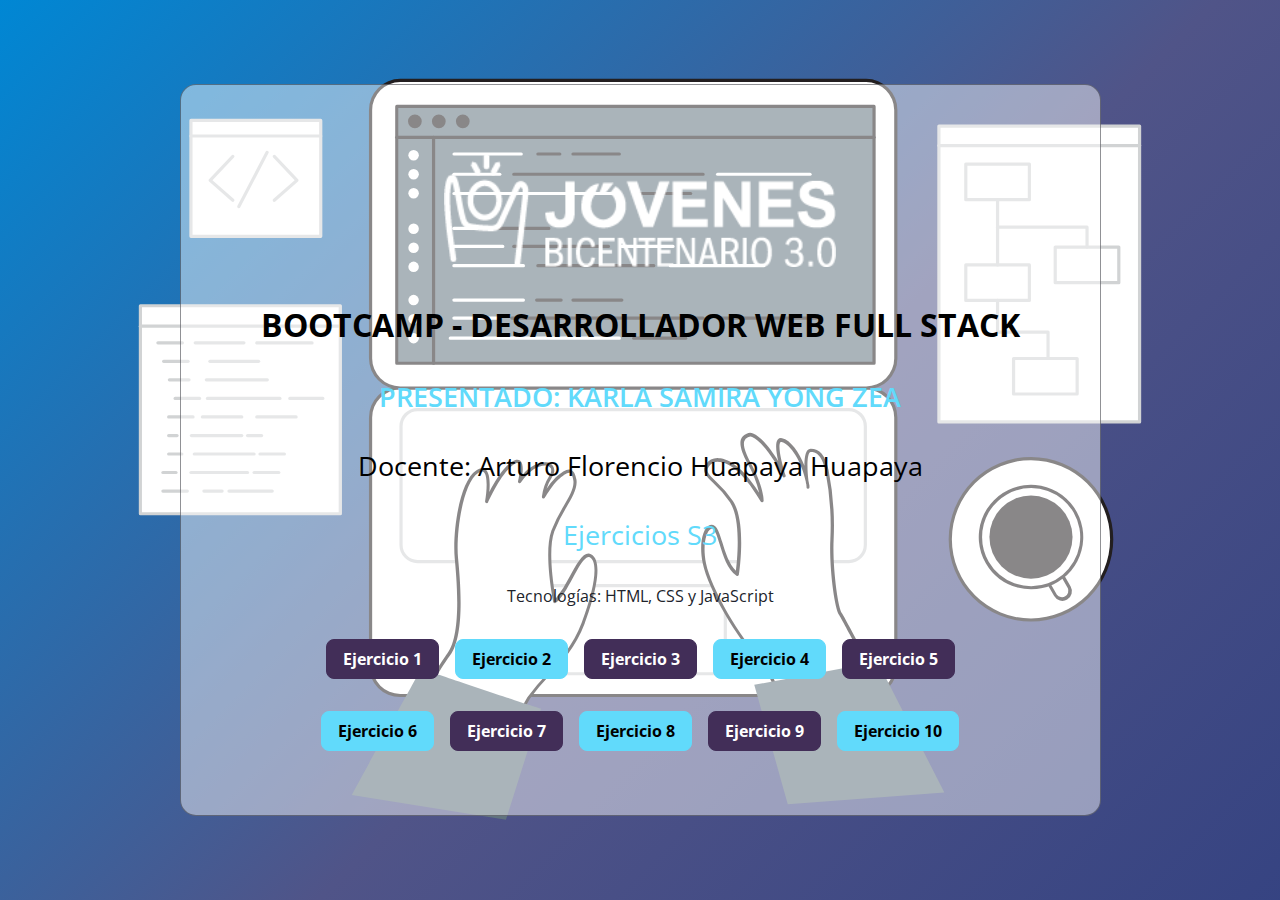
<file: index.html>
<!DOCTYPE html>
<html lang="en">
<head>
    <meta charset="UTF-8">
    <meta http-equiv="X-UA-Compatible" content="IE=edge">
    <meta name="viewport" content="width=device-width, initial-scale=1.0">
    <title>BOOTCAMP-FRONTEND-TECSUP</title>
    <link rel="shortcut icon" href="img/frontend__bootcamp-icono.png" type="image/x-icon">

    <!-- google-fonts -->
    <link href="https://fonts.googleapis.com/css2?family=Open+Sans:wght@300;400;700&display=swap" rel="stylesheet">
  
    <!-- estilos-css -->
    <link rel="stylesheet" href="css/index.css">
    
</head>
<body class="body">

  <header class="header">

      <section class="projects" id="projects">
       
              <article class="projects__project">

                <figure class="projects__project-image-container">
                  <img src="./img/BECA LOGO.png" alt="Miniatura de proyecto" class="projects__project-image" />
                </figure>
  
                <div class="projects__project-data">
                  <h2 class="projects__project-data-title">BOOTCAMP - DESARROLLADOR WEB FULL STACK</h2>
                  <h3 class="projects__project-data-alumna">PRESENTADO: KARLA SAMIRA YONG ZEA</h3>
                  <h3 class="projects__project-data-profesor">Docente: Arturo Florencio Huapaya Huapaya</h3>
                  <h3 class="projects__project-data-reto">Ejercicios S3</h3>
                  <h4 class="projects__project-data-technologies">Tecnologías: HTML, CSS y JavaScript</h4>
                </div>
  
                <div class="projects__project-button-container">
                  <a href="ejercicio1/" class="projects__project-button projects__project-button--bg-purple">Ejercicio 1</a>
                  <a href="ejercicio2/" class="projects__project-button">Ejercicio 2</a>
                  <a href="ejercicio3/" class="projects__project-button projects__project-button--bg-purple">Ejercicio 3</a>
                  <a href="ejercicio4/" class="projects__project-button">Ejercicio 4</a>
                  <a href="ejercicio5/" class="projects__project-button projects__project-button--bg-purple">Ejercicio 5</a>
                </div>
                <div class="projects__project-button-container">
                    <a href="ejercicio6/" class="projects__project-button">Ejercicio 6</a>
                    <a href="ejercicio7/" class="projects__project-button projects__project-button--bg-purple">Ejercicio 7</a>
                    <a href="ejercicio8/" class="projects__project-button">Ejercicio 8</a>
                    <a href="ejercicio9/" class="projects__project-button projects__project-button--bg-purple">Ejercicio 9</a>
                    <a href="ejercicio10/" class="projects__project-button">Ejercicio 10</a>
                  </div>
              </article>
          
        </section>

  </header>
</body>
</html>
</file>
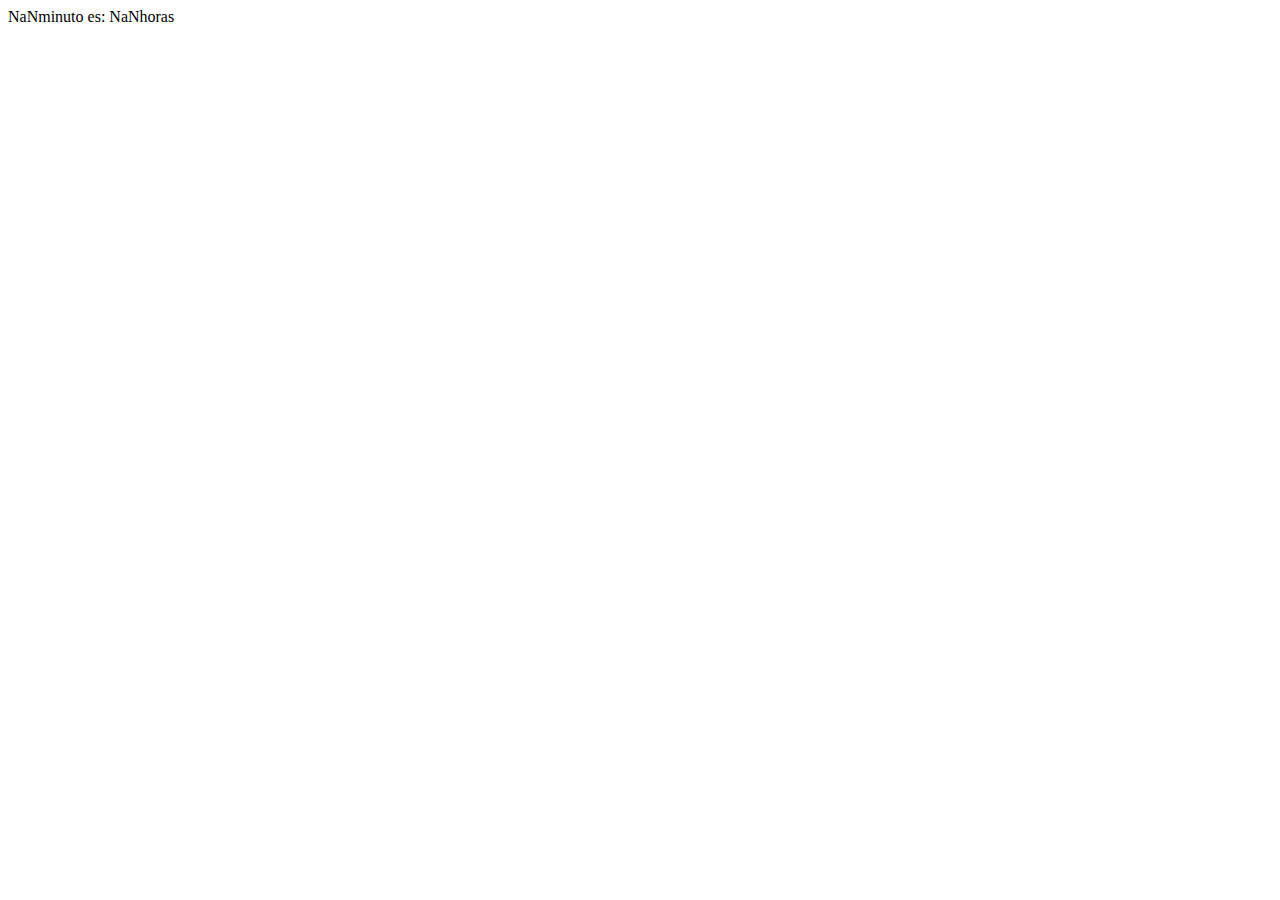
<file: ejercicio10/index.html>
<!DOCTYPE html>
<html lang="en">
<head>
    <meta charset="UTF-8">
    <meta http-equiv="X-UA-Compatible" content="IE=edge">
    <meta name="viewport" content="width=device-width, initial-scale=1.0">
    <title>Ejercicio 10</title>
</head>
<body>
    <script src="./js/funciones.js"></script>
</body>
</html>
</file>
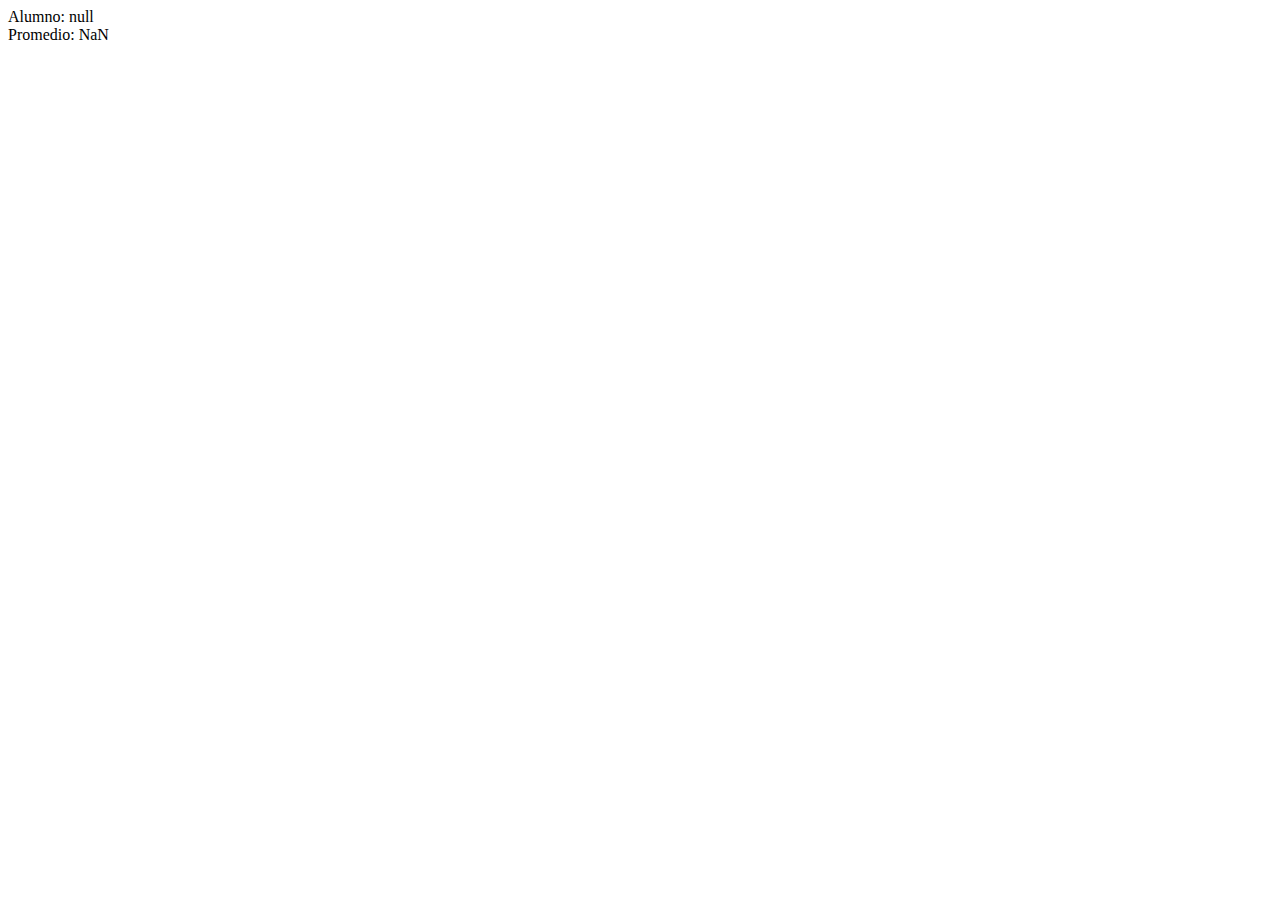
<file: ejercicio2/index.html>
<!DOCTYPE html>
<html lang="en">
<head>
    <meta charset="UTF-8">
    <meta http-equiv="X-UA-Compatible" content="IE=edge">
    <meta name="viewport" content="width=device-width, initial-scale=1.0">
    <title>Ejercicio 2</title>
</head>
<body>
    <script src="./js/funciones.js"></script>
</body>
</html>
</file>
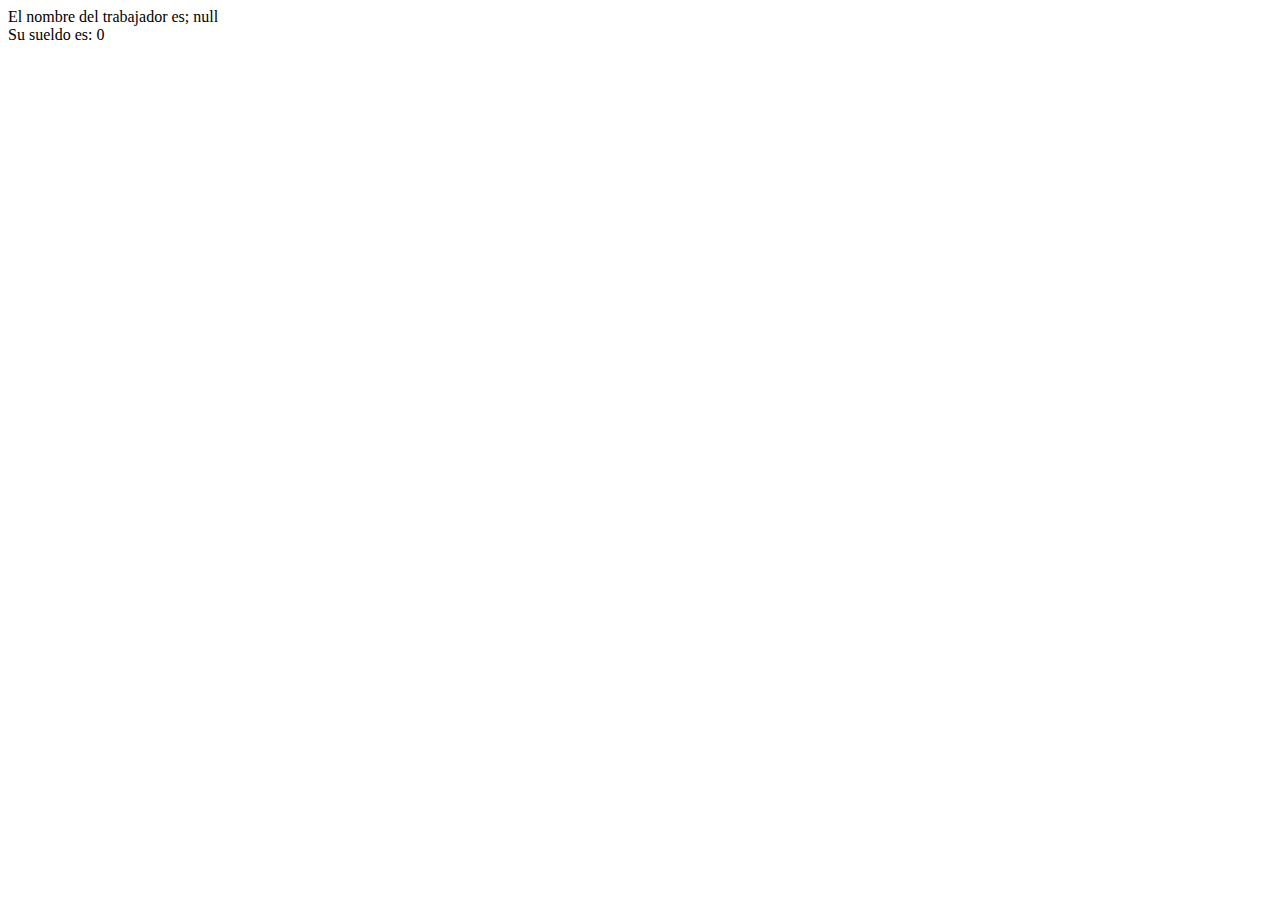
<file: ejercicio3/index.html>
<!DOCTYPE html>
<html lang="en">
<head>
    <meta charset="UTF-8">
    <meta http-equiv="X-UA-Compatible" content="IE=edge">
    <meta name="viewport" content="width=device-width, initial-scale=1.0">
    <title>Ejercicio 3</title>
</head>
<body>
    <script src="./js/funciones.js"></script>
</body>
</html>
</file>
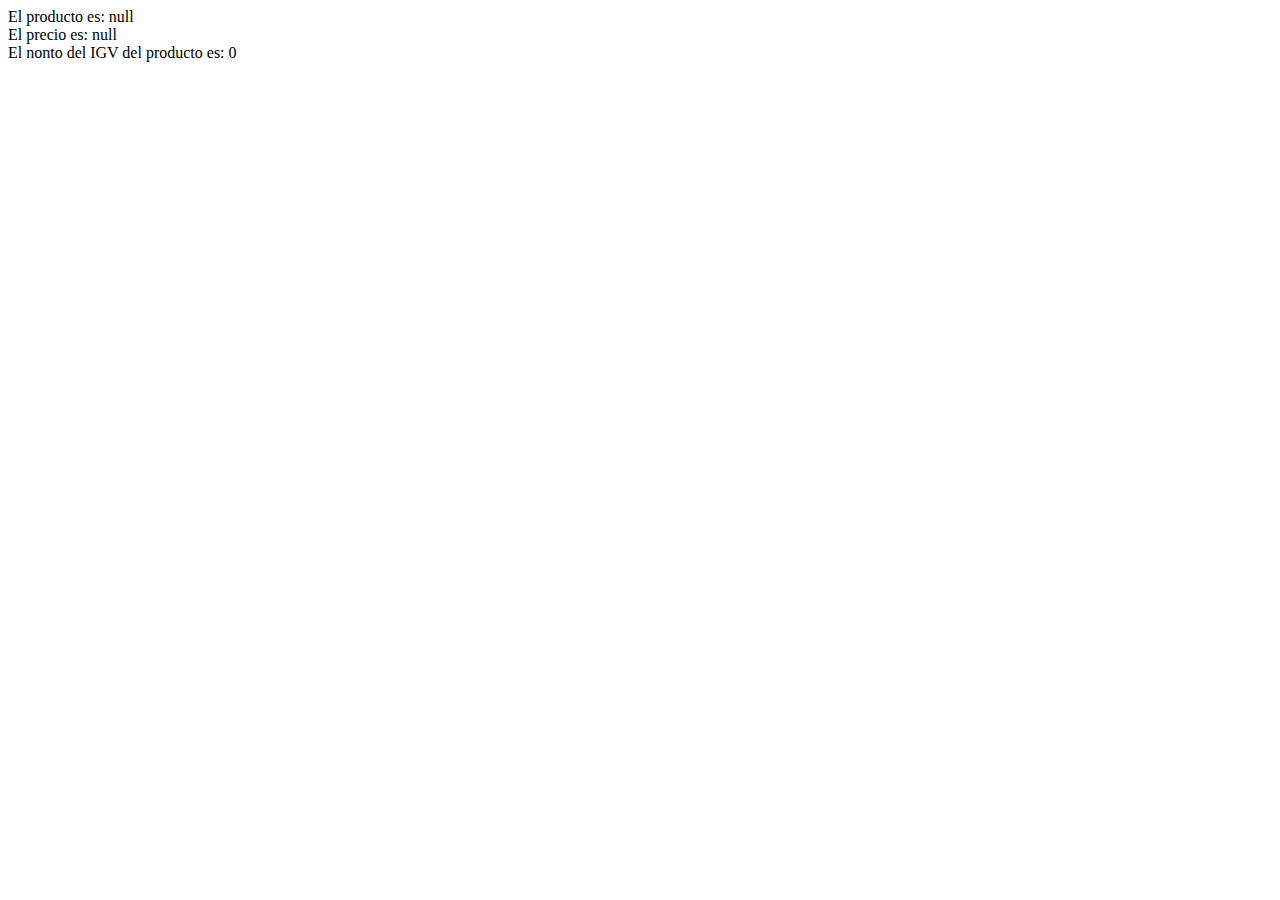
<file: ejercicio4/index.html>
<!DOCTYPE html>
<html lang="en">
<head>
    <meta charset="UTF-8">
    <meta http-equiv="X-UA-Compatible" content="IE=edge">
    <meta name="viewport" content="width=device-width, initial-scale=1.0">
    <title>Ejercicio 4</title>
</head>
<body>
    <script src="./js/funciones.js"></script>
</body>
</html>
</file>
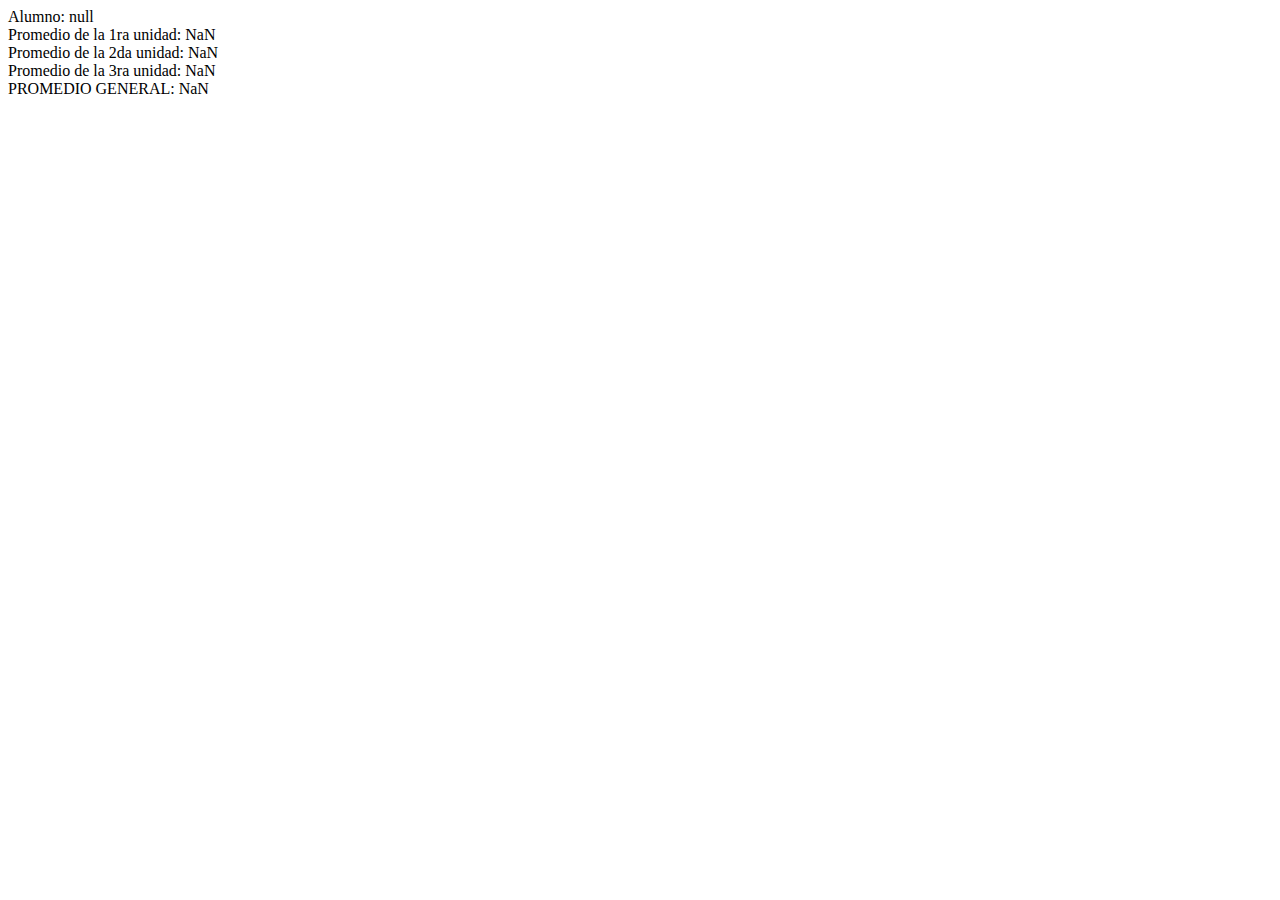
<file: ejercicio5/index.html>
<!DOCTYPE html>
<html lang="en">
<head>
    <meta charset="UTF-8">
    <meta http-equiv="X-UA-Compatible" content="IE=edge">
    <meta name="viewport" content="width=device-width, initial-scale=1.0">
    <title>Ejercicio 5</title>
</head>
<body>
    <script src="./js/funciones.js"></script>
</body>
</html>
</file>
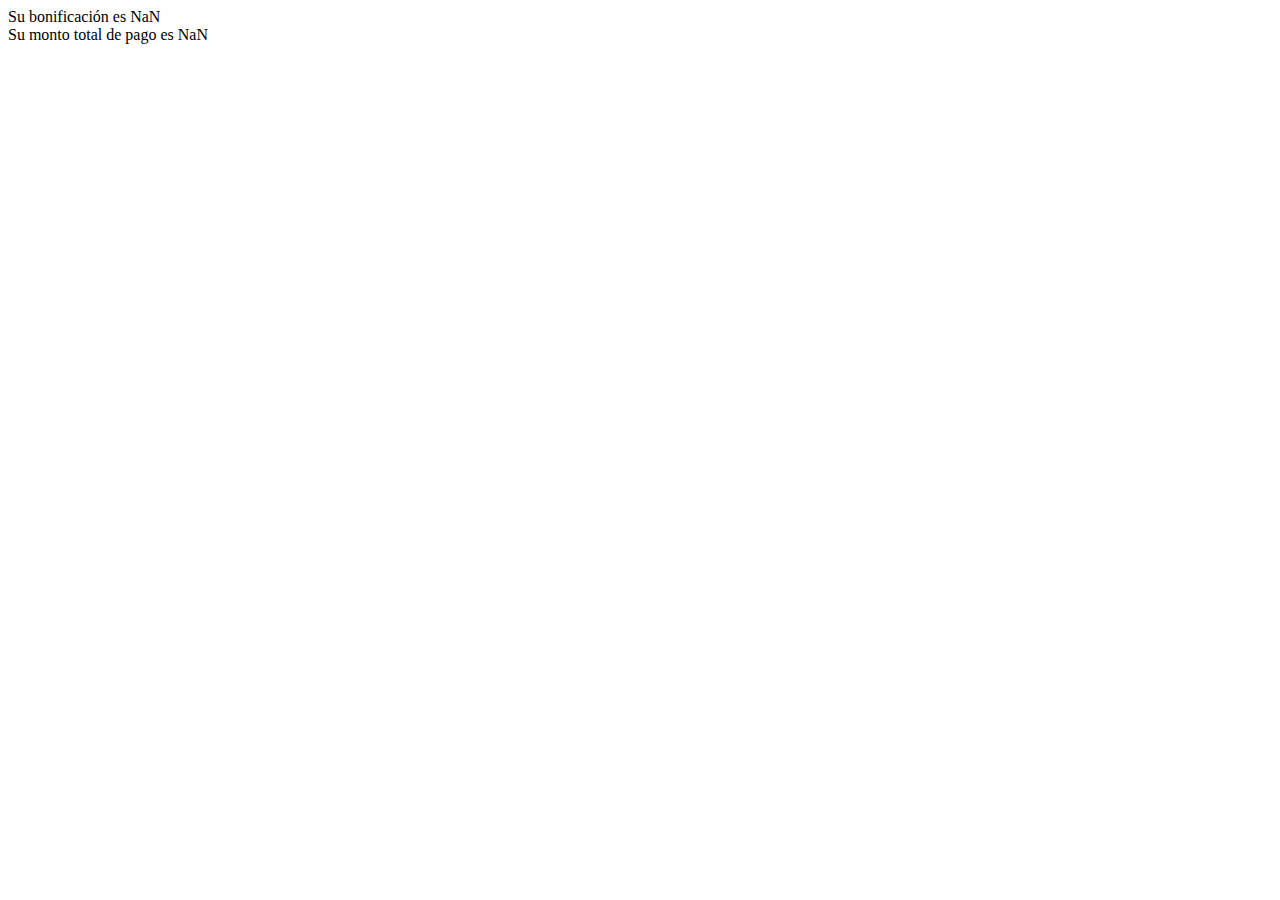
<file: ejercicio6/index.html>
<!DOCTYPE html>
<html lang="en">
<head>
    <meta charset="UTF-8">
    <meta http-equiv="X-UA-Compatible" content="IE=edge">
    <meta name="viewport" content="width=device-width, initial-scale=1.0">
    <title>Ejercicio 6</title>
</head>
<body>
    <script src="./js/funciones.js"></script>
</body>
</html>
</file>
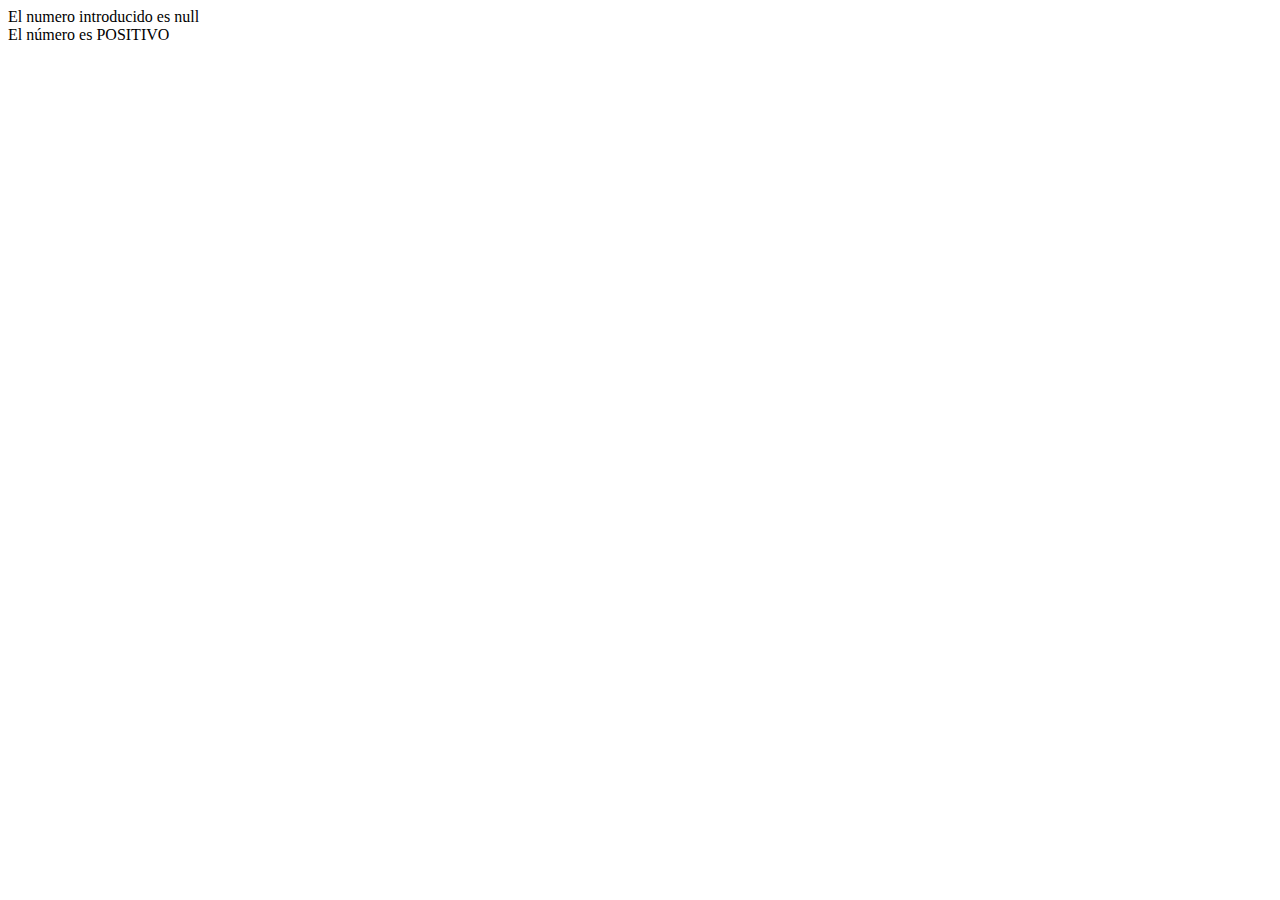
<file: ejercicio7/index.html>
<!DOCTYPE html>
<html lang="en">
<head>
    <meta charset="UTF-8">
    <meta http-equiv="X-UA-Compatible" content="IE=edge">
    <meta name="viewport" content="width=device-width, initial-scale=1.0">
    <title>Ejercicio 7</title>
</head>
<body>
    <div id="numbers"></div>
    <div id="result"></div>
    <script src="./js/funciones.js"></script>
</body>
</html>
</file>
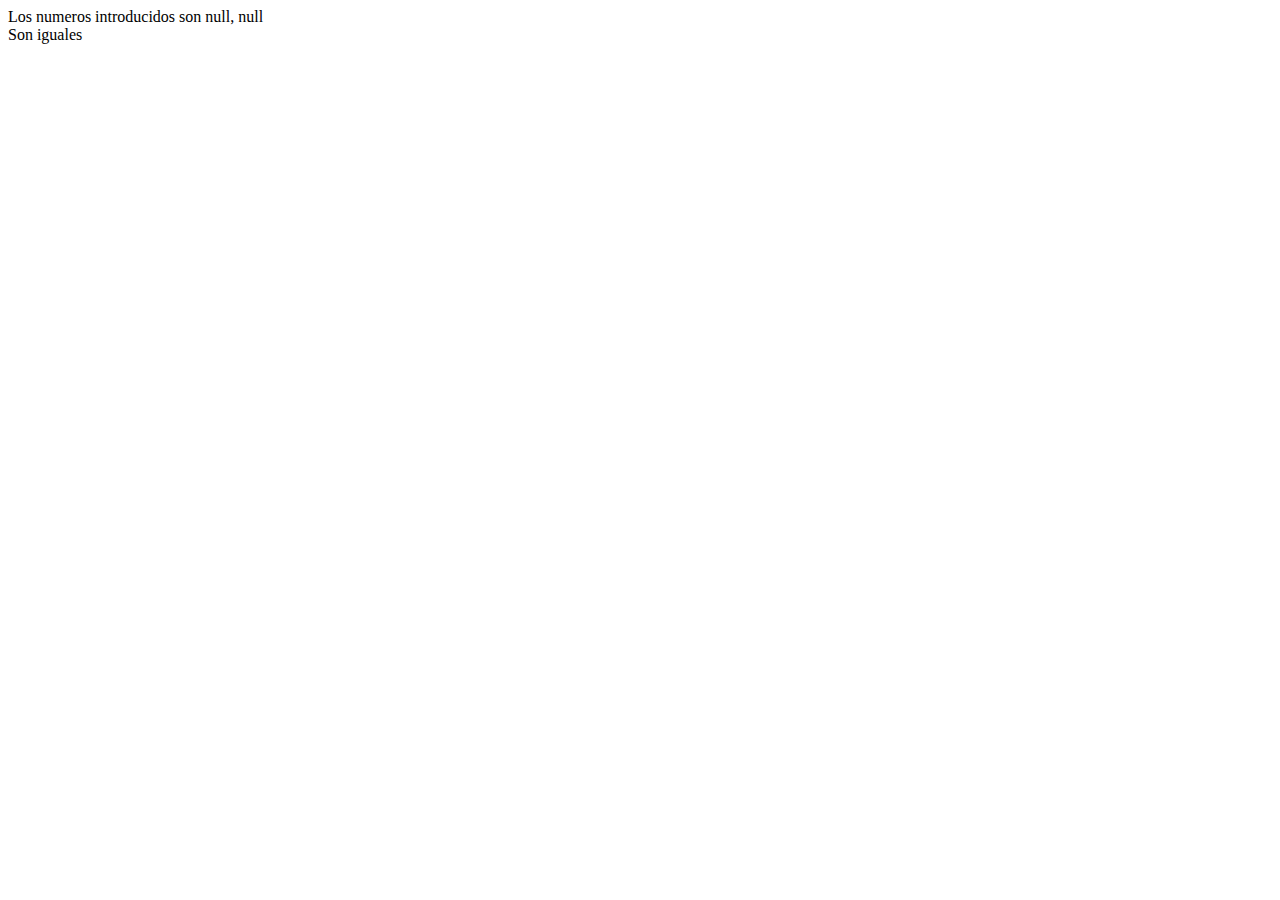
<file: ejercicio8/index.html>
<!DOCTYPE html>
<html lang="en">
<head>
    <meta charset="UTF-8">
    <meta http-equiv="X-UA-Compatible" content="IE=edge">
    <meta name="viewport" content="width=device-width, initial-scale=1.0">
    <title>Ejercicio 8</title>
</head>
<body>
    <div id="numbers"></div>
    <div id="result"></div>
<script src="./js/funciones.js"></script>
</body>
</html>
</file>
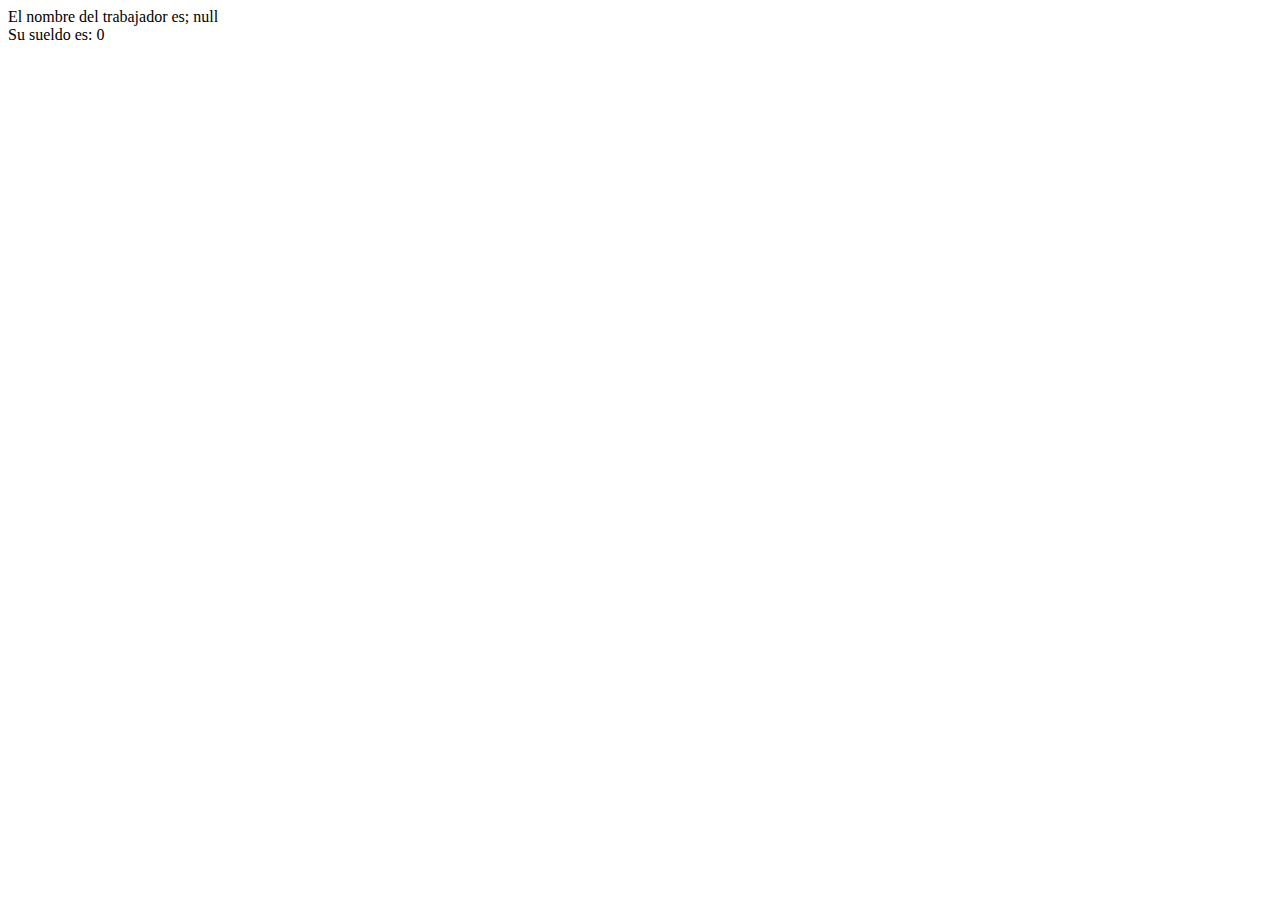
<file: ejercicio9/index.html>
<!DOCTYPE html>
<html lang="en">
<head>
    <meta charset="UTF-8">
    <meta http-equiv="X-UA-Compatible" content="IE=edge">
    <meta name="viewport" content="width=device-width, initial-scale=1.0">
    <title>Ejercicio 9</title>
</head>
<body>
    <script src="./js/funciones.js"></script>
</body>
</html>
</file>
<file: css/index.css>
*{
    margin: 0;
    padding: 0;
    font-family: 'Open Sans', sans-serif;
}

:root {
    scroll-behavior: smooth;
    --highlight-color-1: #61dafb;
    --highlight-color-2: #e83e8c;
    --highlight-color-3: #422e58 ;
    --inverse-theme-color: #20232a;
    --inverse-text-color: #fff;
    --box-shadow: #21242c80;
    --theme-color: #ffffff77;
}

.body {
    background-image: linear-gradient(135deg, #0087D4, #505488,#2F3F80, #161569, #5A4894, #A950A1, #FF7CAE);
    background-size: 500%;
    animation: fanimado 10s infinite; 
}

.header{
    /* 100% de la pantalla */
    height: 100vh;

    background-image: url(../img/Coding\ _Flatline.svg);

    /* repetición de fondo */
    background-repeat: no-repeat;

    /* tamaño de fondo: portada */
    background-size: cover;

    /* archivo adjunto de fondo: fijo */
    background-attachment: fixed;

    /* posición de fondo: centro */
    background-position: center;

    display: flex;

    flex-direction: column;

    align-items: center;

    /* justificar-contenido: espacio-entre */
    justify-content: space-around;
}

.projects {
    padding: 2rem 0;  
}
  
.projects__project {
    display: flex;
    flex-direction: column;
    gap: 2rem;
    border: 0.1rem solid var(--box-shadow);
    border-radius: 1rem;
    padding: 4rem;
    overflow: hidden;
    transition: all 0.5s;
    background-color: var(--theme-color);
}
  
.projects__project:hover {
    box-shadow:
      0 0 0.5rem var(--highlight-color-3),
      0 0 1rem var(--highlight-color-1),
      0 0 1.5rem var(--highlight-color-2);
    transform: scale(1.05);
}

.projects__project-image-container {
    display: flex;
    margin: 0%;
    width: auto;
    justify-content: center;
    padding: 0.2rem;
}
  
.projects__project-image {
    width: 50%;
    border-radius: 15px 15px 0px 0px;
}

.projects__project-data {
    display: flex;
    flex-direction: column;
    gap: 2rem;
    text-align: center;
    padding: 0 1rem;
}
  
.projects__project-data-title {
    color: var(--highlight-color-4);
    margin: 0;
    font-weight: 700;
    font-size: 2rem;
}

.projects__project-data-alumna {
    color: var(--highlight-color-1);
    font-weight: 600;
    font-size: 1.7rem;
    margin: 0;
}

.projects__project-data-profesor {
    color: var(--highlight-color-4);
    font-weight: 400;
    font-size: 1.7rem;
    margin: 0;
}
  
  
.projects__project-data-reto {
    color: var(--highlight-color-1);
    font-weight: 400;
    font-size: 1.7rem;
    margin: 0;
}
  
.projects__project-data-technologies {
    color: var(--inverse-theme-color);
    font-weight: 400;
    margin: 0;
}

.projects__project-button-container {
    display: flex;
    align-items: center;
    justify-content: center;
    gap: 1rem;
}
  
.projects__project-button {
    text-decoration: none;
    font-weight: 700;
    background-color: var(--highlight-color-1);
    border: 0.1rem solid var(--highlight-color-1);
    padding: 0.5rem 1rem;
    border-radius: 0.5rem;
    color: var(--highlight-color-4);
    transition: all 0.5s;
}
  
.projects__project-button--bg-purple{
    background-color: var(--highlight-color-3);
    border: 0.1rem solid  var(--highlight-color-3);
    color:var(--inverse-text-color);
}
  
.projects__project-button:hover {
    border: 0.1rem solid var(--inverse-theme-color);
    background-color: var(--inverse-text-color);
    color: var(--inverse-theme-color);
}

@keyframes fanimado {

    0% {
        background-position: 0% 50%;
    }
    
    50% {
        background-position: 100% 50%;
    }

    100% {
        background-position: 0% 50%;
    }
}
</file>
